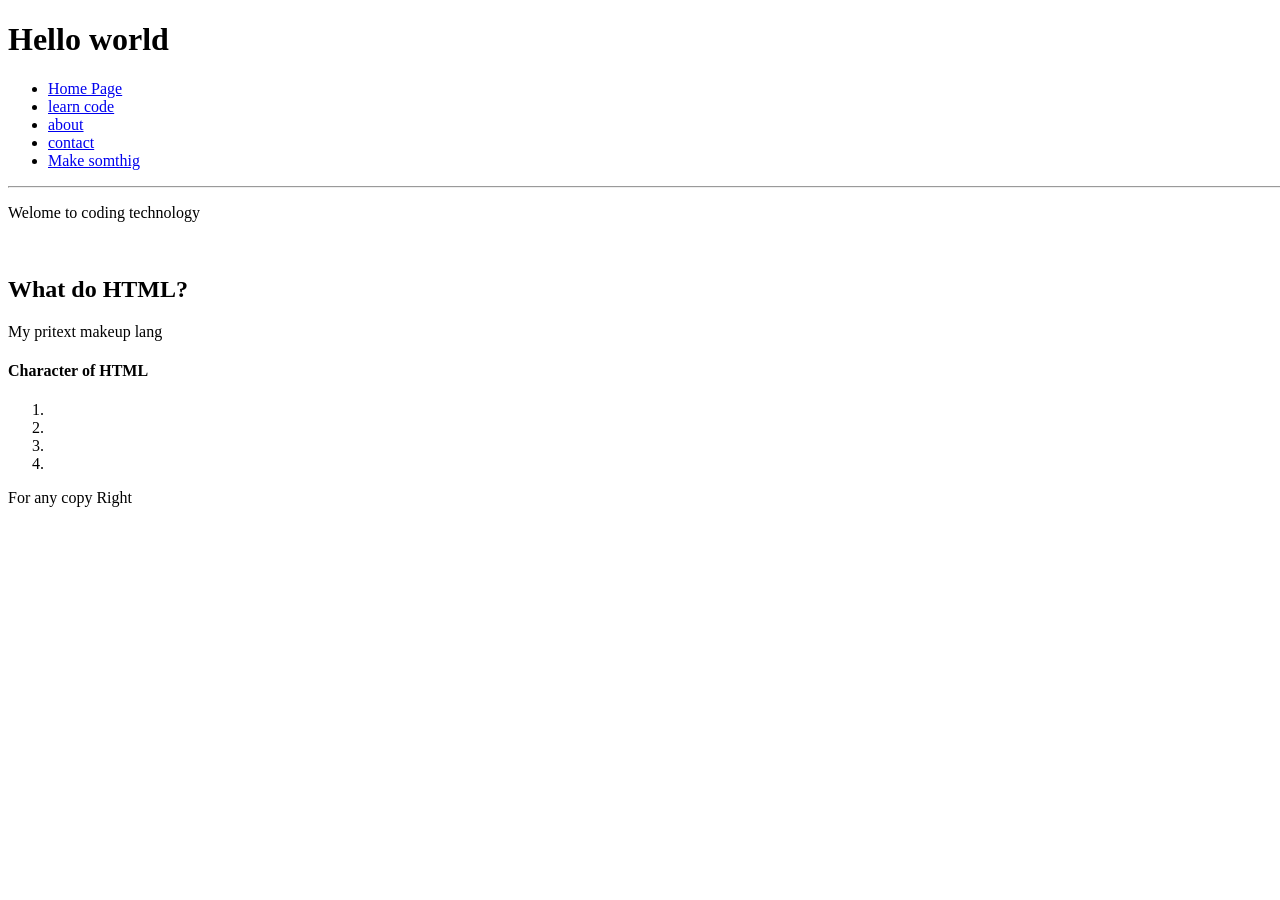
<file: previews-webboot/boot page/index.html>
<!DOCTYPE html>
<html lang="en" dir="ltr">

<head>
  <meta charset="utf-8">
  <title>Home page</title>
</head>
<header>
  <h1>Hello world</h1>
</header>
<!---comment ---->
<body>
  <div>
    <nav>
      <ul>
        <li><a href="index.html"> Home Page</a></li>
        <li><a href="learncode.html"> learn code </a></li>
        <li> <a href="#"> about</a></li>
        <li><a href="#"> contact</a></li>
        <li><a href="#">Make somthig</a></li>
      </ul>
    </nav>

  </div>
  <hr width="1300">
  <section>
    <p>Welome to coding technology </p>
  </section>
  <br>
  <section>
    <h2>What do HTML? </h2>
    <p>My pritext makeup lang </p>
  </section>
  <section>
    <h4>Character of HTML</h4>
    <ol>
      <li></li>
      <li></li>
      <li></li>
      <li></li>

    </ol>
  </section>

</body>
<footer>For any copy Right </footer>

</html>
</file>
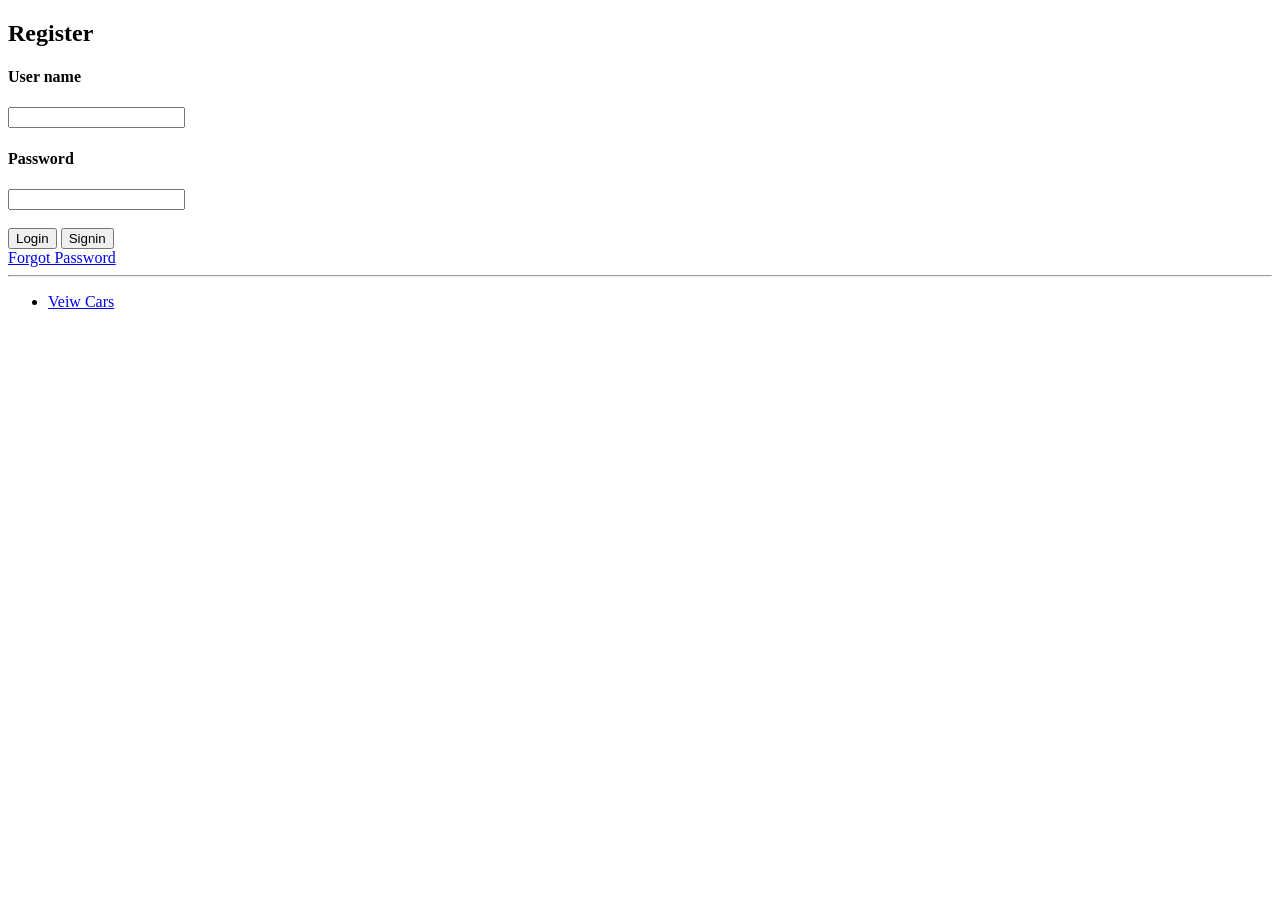
<file: previews-webboot/practies/car display/index.html>
<!DOCTYPE html>
<html lang="en" dir="ltr">

<head>
  <meta charset="utf-8">
  <title>Car dispky</title>
  <h2>Register</h2>
</head>

<body>
<h4> User name </h4>
<input type="text" name="" value="">
<h4>Password</h4>
<input type="password" name="" value="">
<br><br>
<input type="submit" name="" value="Login">
<input type="submit" name="" value="Signin"><br>
<a href="#">Forgot Password</a>
<a href="#"></a>
<hr>
<div class="">
  <nav>
    <ul>
      <li>
        <a href="Carveiw.html">Veiw Cars</a>
      </li>
    </ul>
  </nav>

</div>
</body>

</html>
</file>
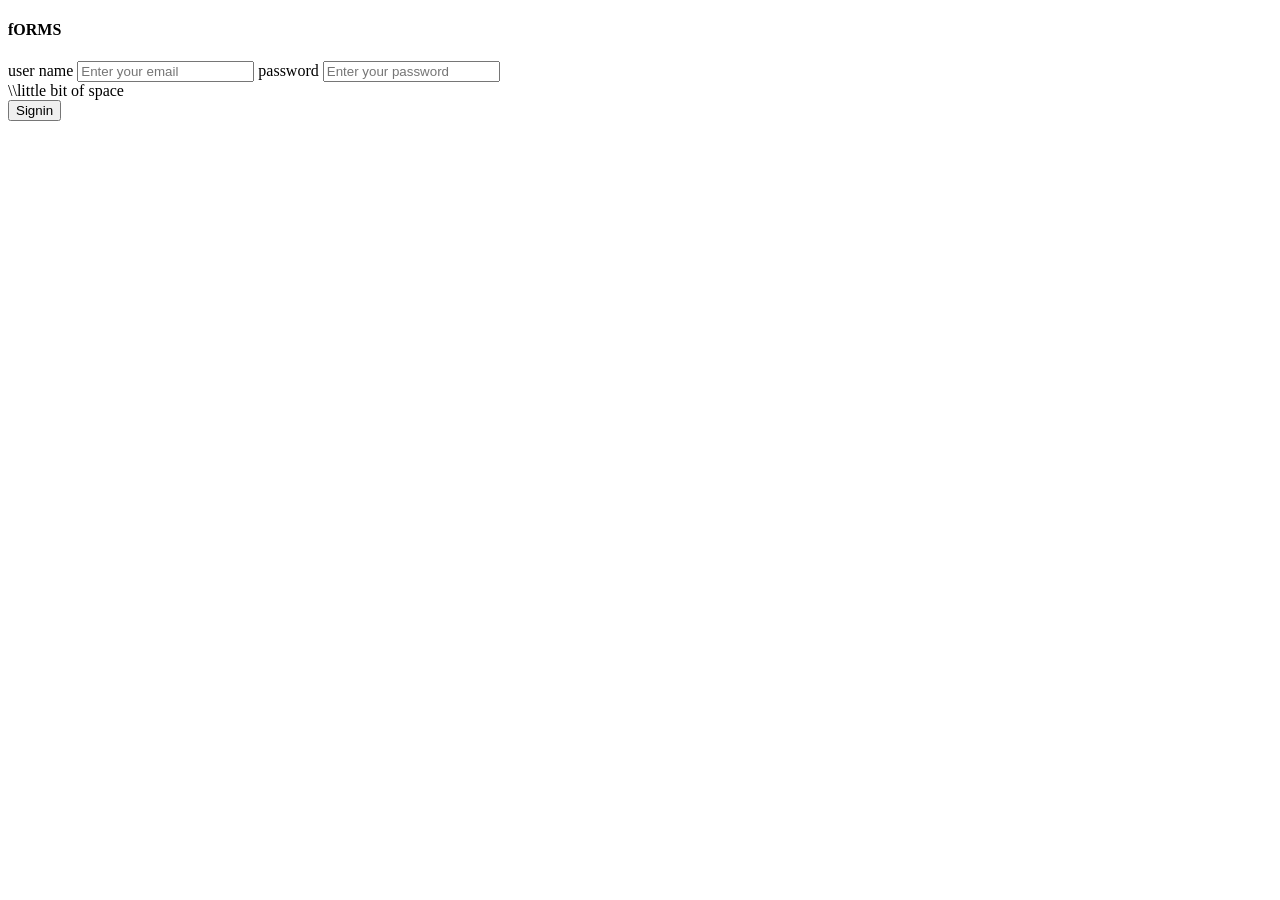
<file: previews-webboot/forms.html>
<!DOCTYPE html>
<html lang="en" dir="ltr">

<head>
  <meta charset="utf-8">
  <title>Forms</title>

</head>

<body>
  <h4>fORMS</h4>
  <form id="" action="">
    <label for="username">user name</label>
    <input type="email" id="username" name="username" placeholder="Enter your email">
    <label for="password">password</label>
    <input type="password" id="password" name="password" placeholder="Enter your password">
    <br>
    \\little bit of space
    <br>
    <input type="submit" name="" value="Signin">
    <br>
  </form>
</body>

</html>
</file>
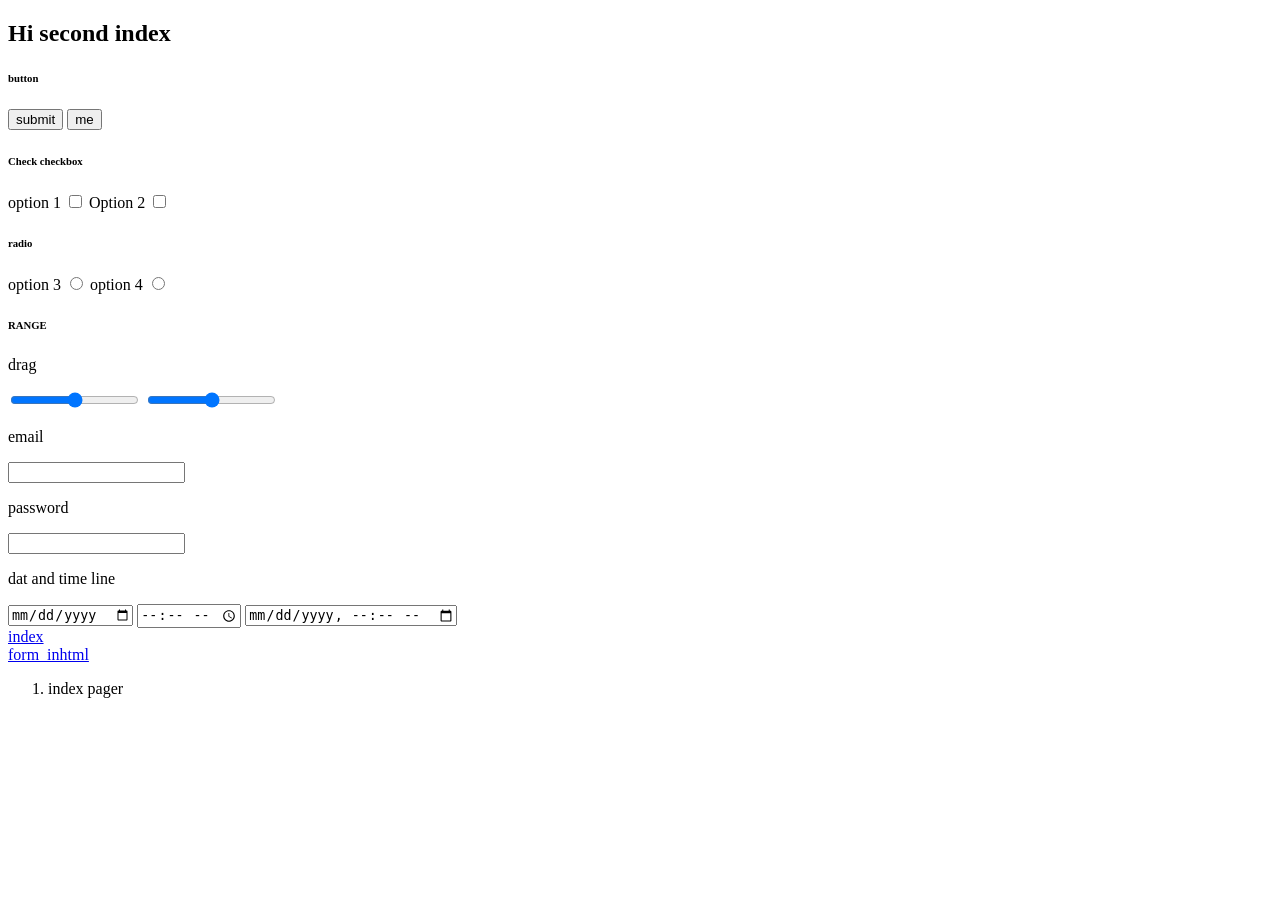
<file: previews-webboot/Second_index.html>
<!DOCTYPE html>
<html lang="en" dir="ltr">
  <head>
    <meta charset="utf-8">
    <title>Second index</title>
    <h2>Hi second index</h2>
  </head>
  <body>
    <h6>button</h6>
    <input type="button" name="submit"value="submit">
    <input type="button" name="button"value="me">
    <h6>Check checkbox</h6>
    option 1
    <input type="checkbox" name="op2" value="option 1">
    Option 2
    <input type="checkbox" name="op2" value="option 2">
    <h6>radio</h6>
    option 3
    <input type="radio" name="op1 " value="">
    option 4
    <input type="radio" name="op1 " value="">
    <h6>RANGE</h6>
    <p>drag</p>
    <input type="range">
    <input type="range" name="" value="option">
    <p>email</p>
    <input type="email" name="Nothing" value="">
    <p>password</p>
    <input type="password" name="op1" value="">
    <p>dat and time line </p>
    <input type="date" name="" value="">
    <input type="time" name="" value="">
    <input type="datetime-local" name="" value="">
    <nav>
      <a href="indextry1.html">index</a>
    </nav>
    <a href="forms.html">form_inhtml</a>
    <div class="">
      <ol>
        <li><a herf="indextry1.html">index pager</li>

      </ol>

    </div>
  </body>
</html>
</file>
